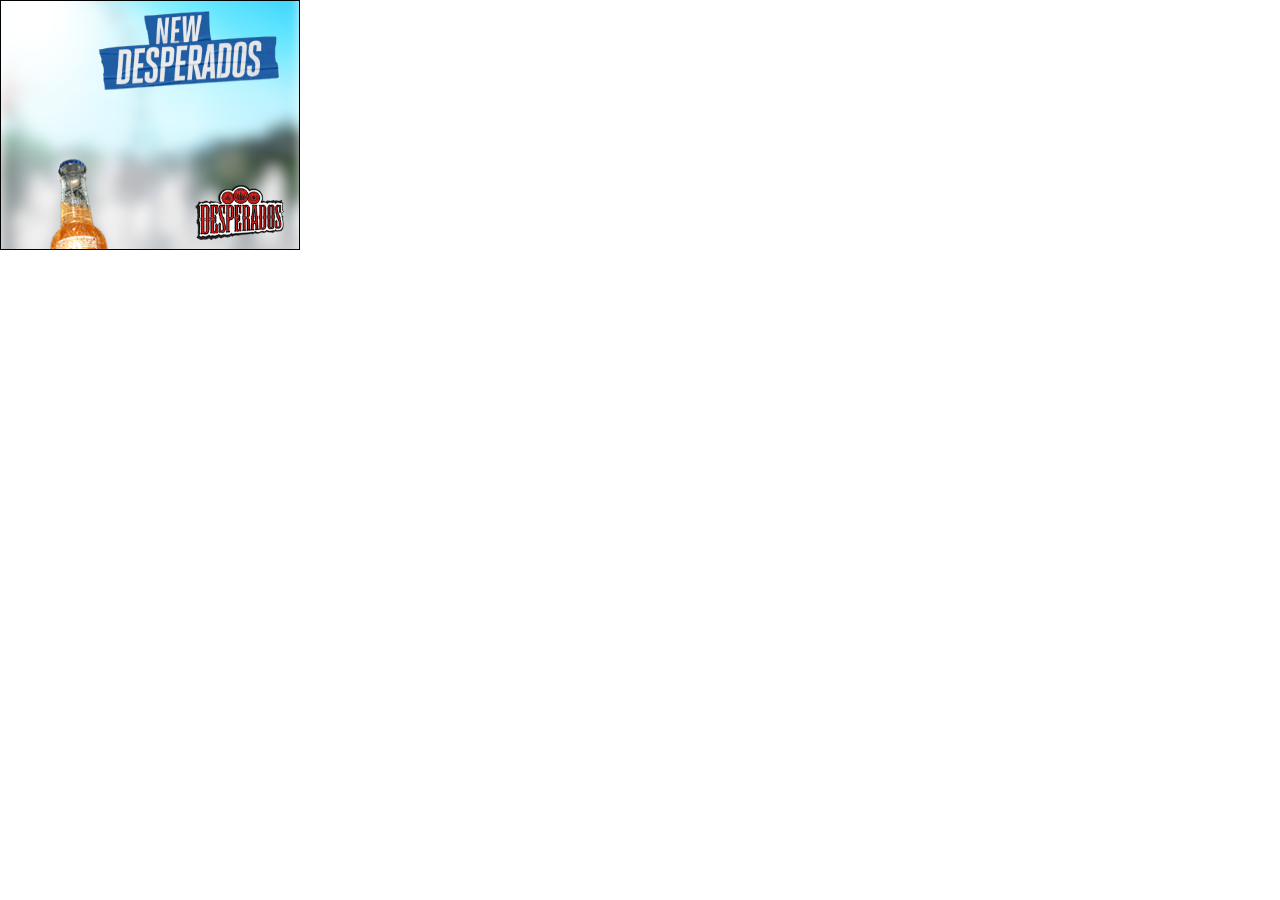
<file: despo_300x250/index.html>
<!DOCTYPE html>
<html lang="en">
<head>
    <meta charset="utf-8">
    <meta http-equiv="X-UA-Compatible" content="IE=edge">
    <meta name="viewport" content="width=device-width, initial-scale=1.0">

    <title>300x250</title>

    <link rel="stylesheet" href="style_oFcKGh3.css" type="text/css">
    <script type="text/javascript">
      var clickTag = "http://www.google.com";
    </script>
</head>

<body>
  <div class="banner border">
    <div class="content fullscreen">
      <svg width="300" height="250" version="1.1" xmlns="http://www.w3.org/2000/svg" xmlns:xlink="http://www.w3.org/1999/xlink">
        <defs>
          <filter id="blur" x="0" y="0">
            <feGaussianBlur in="SourceGraphic" stdDeviation="0" />
          </filter>
        </defs>
        <image class="bgimage" href="bg_1ZgUCyv.jpg" filter="url(#blur)" x="0" y="-90" width="300" height="340"/>
      </svg>

      <div class="frame2Container fullscreen ">
        <img class="copy1_1 frame2copy" data-bind="src: copy1_1">
        <img class="copy1_2 frame2copy" data-bind="src: copy1_2">
        <img class="copy1_3 frame2copy" data-bind="src: copy1_3">
      </div>

      <div class="endFrameContainer fullscreen">
        <img class="copy2_1 endCopy" data-bind="src: copy2_1">
        <img class="copy2_2 endCopy" data-bind="src: copy2_2">
        <img class="copy2_3 endCopy" data-bind="src: copy2_3">
      </div>

      <img class="hand" data-bind="src: hand">

      <div class="bottleContainer">
        <img class="bottle" data-bind="src: bottle">
      </div>

      <img class="logo" data-bind="src: logo">

<!--      <img class="guide fullscreen" src="./img/guide.jpg" style="opacity: 0.6">-->
    </div>
    <div class="mainExit fullscreen"></div>
  </div>
<script src="https://cdnjs.cloudflare.com/ajax/libs/gsap/3.12.5/gsap.min.js"></script>
<script type="text/javascript" src="./main.js"></script></body>
</html>
</file>
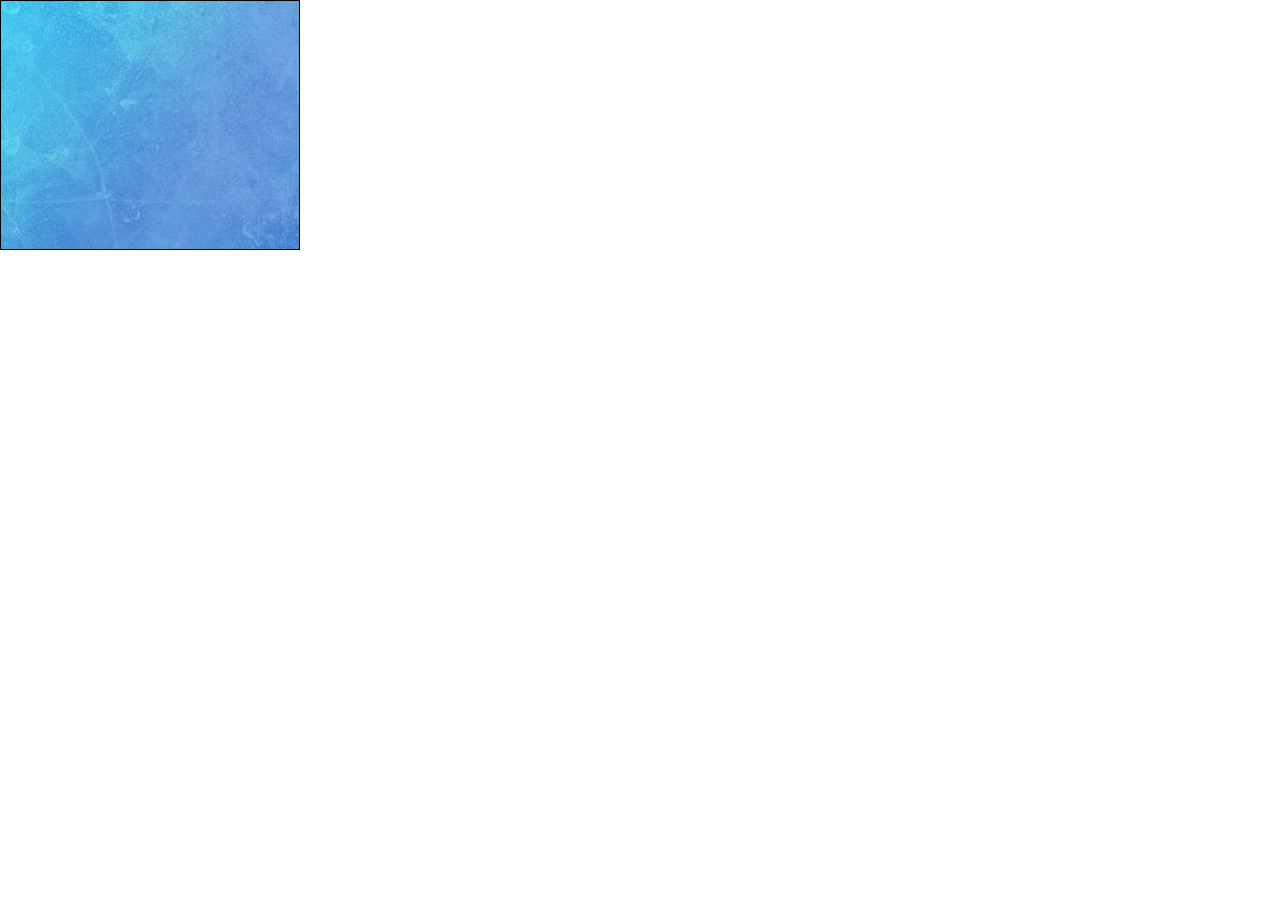
<file: liptop_300x250/index.html>
<!doctype html><html lang="en"><head><meta charset="utf-8"><meta http-equiv="X-UA-Compatible" content="IE=edge"><meta name="viewport" content="width=device-width,initial-scale=1"><meta name="ad.size" content="width=300,height=250"><title>300x250</title><link rel="stylesheet" href="style_d12ffbb2932ecf77b7ba7499db785a18.css"><script>var clickTag="https://www.google.com"</script><script defer="defer" src="main_1ca8b5c86dd6cb287a96.js"></script></head><body><div class="banner border"><div class="content fullscreen"><img class="background" src="background_304cb092ec04ce041c0f9f0ab89319d6.jpg"> <img class="circleBackground" src="circleBackground_e9a17671c2293204cd72822214c5c51c.png"><div class="backgroundImages"><img class="leaf" src="leaf_f40596e2da9ff406e4cb82c0e6a06204.png"> <img class="icecube1" src="icecube1_439e1e7e31fb367aa03e5c0108748baa.png"> <img class="peach2" src="peach2_fadb55edf5a3e0c1710141f723f11c39.png"> <img class="leaves" src="leaves_f31f4a23ed6d0aad8cd7d592339dca45.png"></div><div class="iceCubesWaterContainer"><img class="icecube2 blendOverlay" src="icecube2_dbab10fff462f904ed7154e63e868f90.png"> <img class="icecube2 blendScreen" src="icecube2_dbab10fff462f904ed7154e63e868f90.png"> <img class="icecube3 blendOverlay" src="icecube3_ba4b93a5021ea4f8e1e22f61a3113c17.png"> <img class="icecube3 blendScreen" src="icecube3_ba4b93a5021ea4f8e1e22f61a3113c17.png"> <img class="icecube4 blendOverlay" src="icecube4_aa1ffad68c8c545b9b73db363bec7751.png"> <img class="icecube4 blendScreen" src="icecube4_aa1ffad68c8c545b9b73db363bec7751.png"> <img class="splash1" src="splash1_ad2673332507af00a5409664dff44bbb.png"> <img class="splash2" src="splash2_457571790824b32c10afd47b85e727ae.png"> <img class="splash3" src="splash3_6254ae2cce39553ac4bfa00b1cc1d64c.png"></div><div class="productContainer"><img class="leavesBack" src="leavesBack_0ee3f49324ce8048228feee2ec672954.png"> <img class="productLemon" src="Product_lemon_67e61153470751624439d2b486ad5615.png"> <img class="frontLemon" src="lemon_3085b028560743c6278d957c7ff1563e.png"> <img class="backMango" src="mango_9a3e58c1d9f53af52c1e0a9d1014237d.png"> <img class="productMango" src="Product_mango_b1ed7f8d7f769b0af9940ae0519ab3c1.png"> <img class="frontMango" src="mangoSlice_5f1d4b130a30f69345e5af1631f99e24.png"> <img class="productPeach" src="Product_peach_b0c53a0bedb8c868953a51614d826dc8.png"> <img class="frontPeach" src="peach1_e148a200307ac5212b9ef3b4301eaa03.png"></div><div class="title_container"><div class="copy1">New</div><div class="copy2">LIPTON<br>MIX READY ICE TEA</div></div><div class="cta"><div class="cta_copy">ENJOY NOW</div></div></div><div class="mainExit fullscreen"></div></div><script src="https://cdnjs.cloudflare.com/ajax/libs/gsap/3.8.0/gsap.min.js"></script></body></html>
</file>
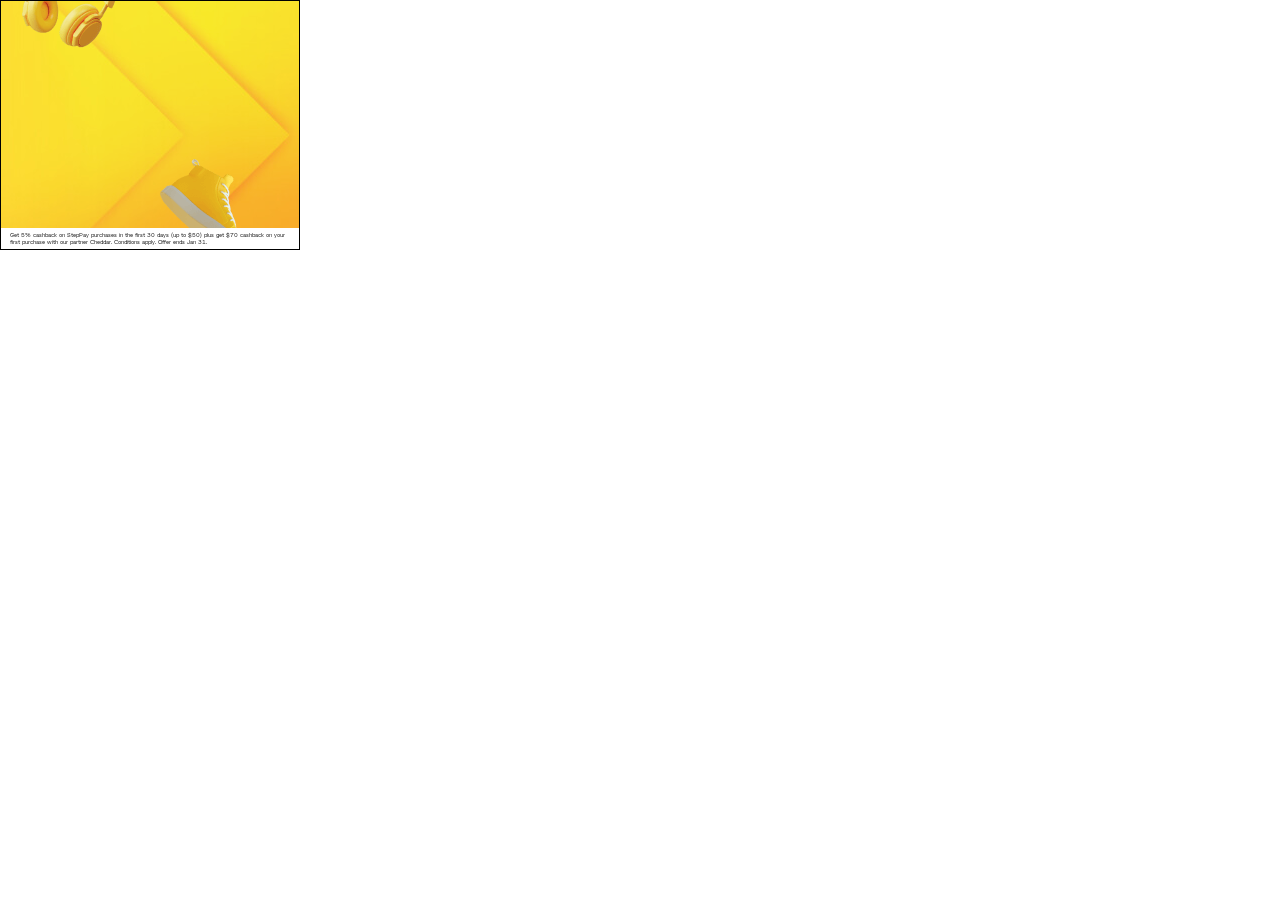
<file: three_300x250/index.html>
<!doctype html><html lang="en"><head><meta charset="utf-8"><meta http-equiv="X-UA-Compatible" content="IE=edge"><meta name="viewport" content="width=device-width,initial-scale=1"><meta name="ad.size" content="width=300,height=250"><title>300x250</title><link rel="stylesheet" href="style_78cc8c3d6f51b155cd0490877b5212f5.css"><script>var clickTag="https://www.google.com"</script><script defer="defer" src="main_169432c36e2be46e3cdc.js"></script></head><body><div class="banner border"><div class="content fullscreen"><div class="backgroundContainer"><img class="image" data-src="background_6aa0e6254bba16eeedfa50aec409047f.jpg"> <img class="sneaker" data-src="sneaker_92f5fbbfade9559f1055d0402891a13e.png"> <img class="headphone" data-src="headphone_f73d0ecf08cd030c32e5138b9e209241.png"></div><img class="phone" data-src="phone_4830e3c9e0294b67ce77b7e6c3135c86.png"><div class="rectangleBox"></div><div class="title_container"><div class="copy0"><p class="bold">Earn up to</p><p class="extraBold">$120</p><p class="bold">cashback</p></div><div class="copy1"><p class="bold">Apply in the</p><p class="bold">CommBank App</p></div><div class="copy2"><p class="bold">Earn up to</p><p class="extraBold">$120</p><p class="extraBold">cashback</p><p class="bold">with StepPay.</p></div></div><div class="subLineStart bold">Buy now, pay later.</div><div class="subLineEnd bold">Buy now, pay later.</div><div class="disclaimerContainer"><div class="disclaimer regular">Get 5% cashback on StepPay purchases in the first 30 days (up to $50) plus get $70 cashback on your first purchase with our partner Cheddar. Conditions apply. Offer ends Jan 31.</div></div><img class="logo" inline src="logo_84fa92f875f1bc9c29a791efe7ff66b3.png"><div class="cta"><div class="cta_copy bold">Learn More</div></div></div><div class="mainExit fullscreen"></div></div><script src="https://cdnjs.cloudflare.com/ajax/libs/gsap/3.12.5/gsap.min.js"></script></body></html>
</file>
<file: despo_300x250/style_oFcKGh3.css>
html{box-sizing:border-box;width:100%;height:100%}*,:after,:before{box-sizing:inherit;-webkit-user-select:none;-moz-user-select:none;-ms-user-select:none;user-select:none}body{margin:0;padding:0;width:100%;height:100%}.fullscreen{position:absolute;left:0;top:0;width:300px;height:250px}.border{border:1px solid #000}.banner,.hidden{opacity:0}.banner{position:relative;overflow:hidden;width:300px;height:250px;cursor:pointer}.bottleContainer,svg{position:absolute}.bottleContainer{top:22px;left:28px;height:auto;width:115px;overflow:hidden}.bottleContainer .bottle{will-change:transform}.hand{top:175px;left:9px}.hand,.logo{position:absolute}.logo{top:184px;right:17px;height:auto;width:89px}.endFrameContainer,.frame2Container{position:absolute}.endFrameContainer .endCopy,.endFrameContainer .frame2copy,.frame2Container .endCopy,.frame2Container .frame2copy{opacity:0}.endFrameContainer .copy1_1,.frame2Container .copy1_1{width:68px;height:auto;left:143px;top:10px;position:absolute}.endFrameContainer .copy1_2,.frame2Container .copy1_2{width:172px;height:auto;left:109px;top:39px;position:absolute}.endFrameContainer .copy1_3,.frame2Container .copy1_3{width:143px;height:auto;left:142px;top:83px;position:absolute}.endFrameContainer .copy2_1,.frame2Container .copy2_1{width:172px;height:auto;left:109px;top:10px;position:absolute}.endFrameContainer .copy2_2,.frame2Container .copy2_2{width:69px;height:auto;left:146px;top:53px;position:absolute}.endFrameContainer .copy2_3,.frame2Container .copy2_3{width:143px;height:auto;left:133px;top:88px;position:absolute}
</file>
<file: liptop_300x250/style_d12ffbb2932ecf77b7ba7499db785a18.css>
html{box-sizing:border-box;height:100%;width:100%}*,:after,:before{box-sizing:inherit;-webkit-user-select:none;user-select:none}body{background-color:#fff;height:100%;margin:0;padding:0;width:100%}.fullscreen{height:250px;left:0;position:absolute;top:0;width:300px}.border{border:1px solid #000}.banner{height:250px;overflow:hidden;position:relative;width:300px}.content{opacity:0}.mainExit{cursor:pointer}.hide{display:none}.circleBackground{bottom:0;left:0;position:absolute}.backgroundImages,.iceCubesWaterContainer,.productContainer{height:100%;position:absolute;top:0;width:100%}.backgroundImages img,.iceCubesWaterContainer img,.productContainer img{position:absolute}.blendScreen{mix-blend-mode:screen}.blendOverlay{mix-blend-mode:overlay}.title_container{color:#fff;height:50%;left:50%;position:absolute;text-align:center;top:10px;transform:translateX(-50%);white-space:nowrap;width:100%}.copy1{font-family:IntroScriptFixBold,sans-serif;font-size:32px;left:49%;top:0}.copy1,.copy2{line-height:1;position:absolute;text-shadow:2px 2px #293588;transform:translateX(-50%)}.copy2{font-family:IntroBlackCaps,sans-serif;font-size:22px;left:50%;top:4px}.cta{background-color:#fff;border-radius:25px;bottom:20px;box-shadow:2px 2px #293588;font-family:IntroBold,sans-serif;height:33px;left:96px;overflow:hidden;width:105px;will-change:transform}.cta,.cta_copy{position:absolute}.cta_copy{color:#293588;font-size:11px;font-weight:700;left:50%;padding:5px;text-align:center;top:50%;transform:translate(-50%,-50%);width:90%}.productMango{left:93px;top:79px;transform:rotate(15deg) scale(.95)}.productLemon{left:100px;top:83px;transform:rotate(-10deg)scale(.95)}.productPeach{left:105px;top:87px}.frontPeach{left:122px;top:182px}.leavesBack{left:156px;top:160px}.backMango{left:50px;top:160px}.frontMango{left:73px;top:188px}.frontLemon{left:176px;top:170px}.peach2{left:-30px;top:175px}.leaves{left:252px;top:194px}.leaf{left:-40px;top:-60px}.icecube1{left:250px;mix-blend-mode:lighten;top:-40px}.splash1{left:110px;top:110px}.splash1,.splash2{mix-blend-mode:screen}.splash2{left:98px;top:22px}.splash3{left:30px;mix-blend-mode:screen;top:105px}.icecube2{left:72px;top:110px}.icecube3{left:184px;top:128px}.icecube4{left:89px;top:185px}
</file>
<file: three_300x250/style_78cc8c3d6f51b155cd0490877b5212f5.css>
html{box-sizing:border-box;height:100%;width:100%}*,:after,:before{box-sizing:inherit;-webkit-user-select:none;user-select:none}body{background-color:#fff;height:100%;margin:0;padding:0;width:100%}.fullscreen{height:250px;left:0;position:absolute;top:0;width:300px}.border{border:1px solid #000}.banner{height:250px;overflow:hidden;position:relative;width:300px}.content{opacity:0}.mainExit{cursor:pointer}img{position:absolute}.lineParent{overflow:hidden}p{margin:0}.rectangleBox{background-color:#fff;height:200px;left:-142px;position:absolute;top:90px;transform:rotate(45deg);width:200px}.logo{bottom:42px;height:auto;left:14px;position:absolute;width:40px}.title_container{height:50%;position:absolute;top:0;width:100%}.title_container .copy0{font-size:26px;left:111px;position:absolute;top:35px}.title_container .copy0 .lineParent:nth-child(2){font-size:53px;left:-38px;position:relative;top:-9px}.title_container .copy0 .lineParent:nth-child(3){font-size:32px;left:-2px;position:relative;top:-22px}.title_container .copy1{font-size:25px;left:52px;position:absolute;top:29px}.title_container .copy1 .lineParent:nth-child(2){left:23px;position:relative;top:-5px}.title_container .copy2{font-size:26px;left:47px;position:absolute;top:28px}.title_container .copy2 .lineParent:nth-child(2){left:34px;position:relative;top:-1px}.title_container .copy2 .lineParent:nth-child(3){left:105px;position:relative;top:-33px}.title_container .copy2 .lineParent:nth-child(4){left:0;position:relative;top:-35px}.subLineStart{left:111px;top:152px}.subLineEnd,.subLineStart{font-size:15px;position:absolute}.subLineEnd{left:97px;top:132px}.disclaimerContainer{background-color:#fff;bottom:0;height:23px;padding-right:15px;position:absolute;width:100%}.disclaimerContainer .disclaimer{font-size:6px;left:9px;position:relative;top:3px}.cta{background-color:#fff;border-radius:20px;bottom:44px;height:30px;overflow:hidden;right:70px;width:100px;will-change:transform}.cta,.cta_copy{position:absolute}.cta_copy{color:#000;font-size:12px;left:50%;padding:5px;text-align:center;top:46%;transform:translate(-50%,-50%);width:90%}.phone{left:114px;top:98px;width:104px}.headphone{left:20px;top:-60px}.headphone,.sneaker{pointer-events:none;z-index:0}.sneaker{left:150px;top:165px;transform:rotate(90deg)}.mask1{-webkit-mask-position-x:-510px;height:250px;-webkit-mask-image:url(arrow_2e2f7e68ae451138cca62f0e25be7473.svg);mask-image:url(arrow_2e2f7e68ae451138cca62f0e25be7473.svg);-webkit-mask-repeat:no-repeat;mask-repeat:no-repeat;-webkit-mask-size:119%;mask-size:119%;width:600px}.two .copy1{font-size:31px;left:26px;position:absolute;top:24px}.two .copy1 .lineParent:nth-child(2){left:21px;position:relative;top:-6px}.three .copy1{font-size:31px;left:25px;position:absolute;top:18px}.three .copy1 .lineParent:nth-child(2){left:21px;position:relative;top:-5px}
</file>
